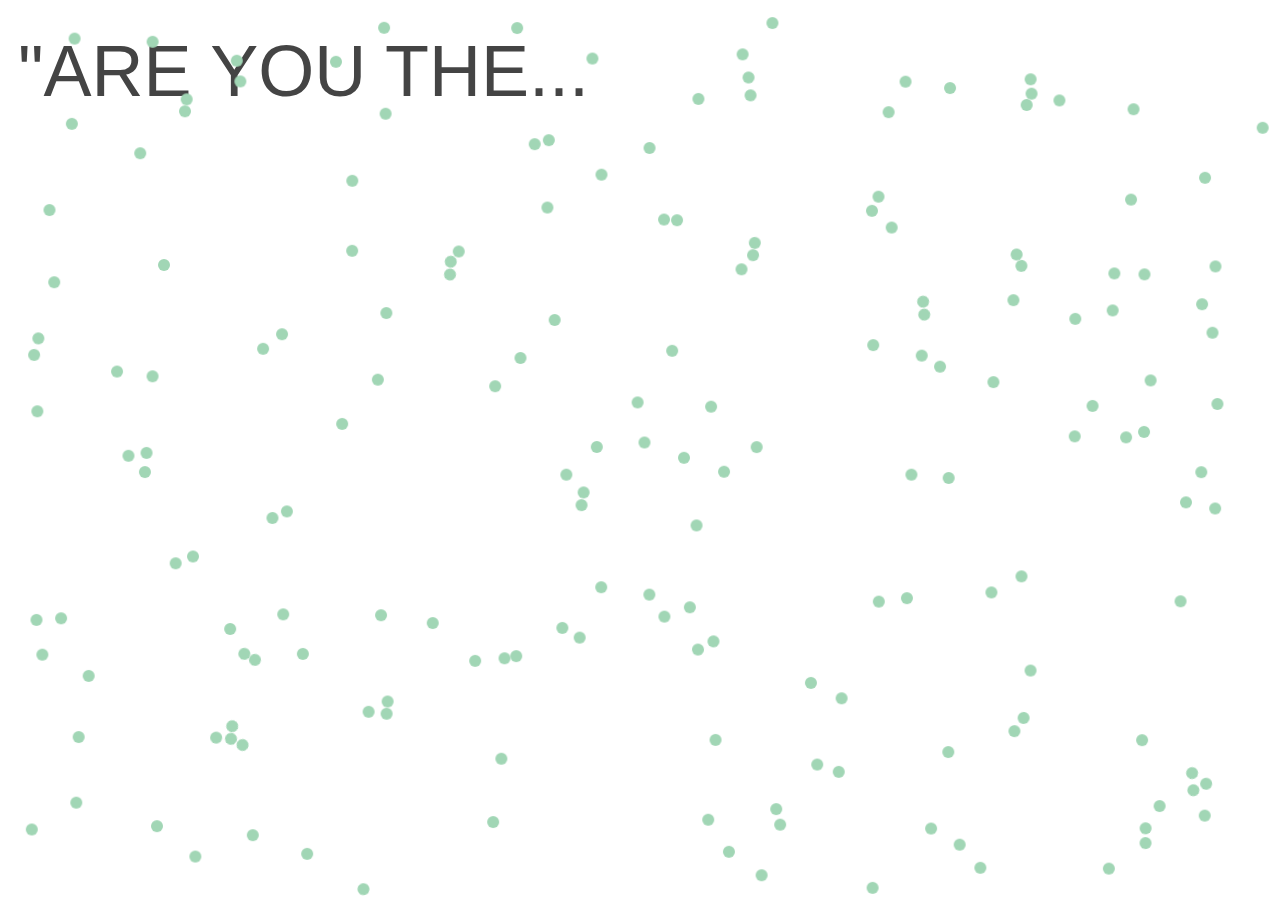
<file: devgru/index.html>
<!DOCTYPE html>
<html>
<head>
    <link rel="stylesheet" type="text/css" href="mystyle.css">
</head>
<body>
    <script src="physicsjs-full-0.6.0.min.js"></script>
    <script src="physicsjs-full-0.6.0.min.js"></script>
    <script src="text.js"></script>

    <script>
        if ( window.innerWidth === 0 ) { window.innerWidth = parent.innerWidth; window.innerHeight = parent.innerHeight; }//
        // More involved example of a newtonian gravity
        //
        Physics(function (world) {

             var viewWidth = window.innerWidth
                ,viewHeight = window.innerHeight
                // bounds of the window
                ,viewportBounds = Physics.aabb(0, 0, viewWidth, viewHeight)
                ,edgeBounce
                ,renderer
                ;

                // create a renderer
                renderer = Physics.renderer('canvas', {
                el: 'viewport'
                ,width: viewWidth
                ,height: viewHeight
            });

            // add the renderer
            world.add(renderer);
            // render on each step
            world.on('step', function () {
            world.render();
            });

            // constrain objects to these bounds
            edgeBounce = Physics.behavior('edge-collision-detection', {
                aabb: viewportBounds
                ,restitution: 0.99
                ,cof: 0.8
            });

            // resize events
            window.addEventListener('resize', function () {

            viewWidth = window.innerWidth;
            viewHeight = window.innerHeight;

            renderer.el.width = viewWidth;
            renderer.el.height = viewHeight;

            viewportBounds = Physics.aabb(0, 0, viewWidth, viewHeight);
            // update the boundaries
            edgeBounce.setAABB(viewportBounds);

        }, true);

        // create some bodies
        var logos = [];

        for ( var i = 0, l = 180; i < l; ++i ){

            logos.push(
                Physics.body('circle', {
                    x: Math.random()*(viewWidth - 10) + 10
                    ,y: Math.random()*(viewHeight - 10) + 10
                    ,mass: 1
                    ,radius: 6
                    ,vx: Math.random()*0.01 - 0.005
                    ,vy: Math.random()*0.01 - 0.005
                    ,restitution: 0.99
                    ,styles: {
                        fillStyle: '#A1D6B5'
                    }
                })
            );
        }
            // logos.view = new Image();
            // logos.view.src = 'clear.png';
    
        // add things to world
        world.add( logos );

        // add some fun interaction
        var attractor = Physics.behavior('attractor', {
            order: 0,
            strength: .002
        });
        world.on({
            'interact:poke': function( pos ){
                attractor.position( pos );
                world.add( attractor );
            }
            ,'interact:move': function( pos ){
                attractor.position( pos );
            }
            ,'interact:release': function(){
                world.remove( attractor );
            }
        });

        // add things to the world
        world.add([
            Physics.behavior('interactive', { el: renderer.el })
            ,Physics.behavior('newtonian', { strength: .01 })
            ,Physics.behavior('sweep-prune')
            ,Physics.behavior('body-collision-detection', { checkAll: false })
            ,Physics.behavior('body-impulse-response')
            ,edgeBounce
        ]);

        // subscribe to ticker to advance the simulation
        Physics.util.ticker.on(function( time ) {
            world.step( time );
        });

        // start the ticker
        Physics.util.ticker.start();
            });
    </script>
    <canvas id="viewport" class=" pjs-layer-main" width="463" height="500" style="position: absolute; z-index: 1;"></canvas>

    <!-- --------------------------TEXT----------------------------- -->
    <section class="rw-wrapper">
        <h2 class="rw-sentence">
            <span class="cursor">"ARE YOU THE...</span>
          <br>
            <div class="rw-words">
                <div class="animation">
                    <span class="type">influencer?"<span>_</span></span>
                    <span class="type">leader?"<span>_</span></span>
                    <span class="type">expert?"<span>_</span></span>
                    <span class="type">publisher?"<span>_</span></span>
                    <span class="type">curator?"<span>_</span></span>
                    <span class="type">gamechanger?"<span>_</span></span>
                </div>
            </div>
        </h2>
        <input type="text" id="type" class="type-input"  maxlength="22" rows="1" wrap="off">
    </section>
</body>
</html>
</file>
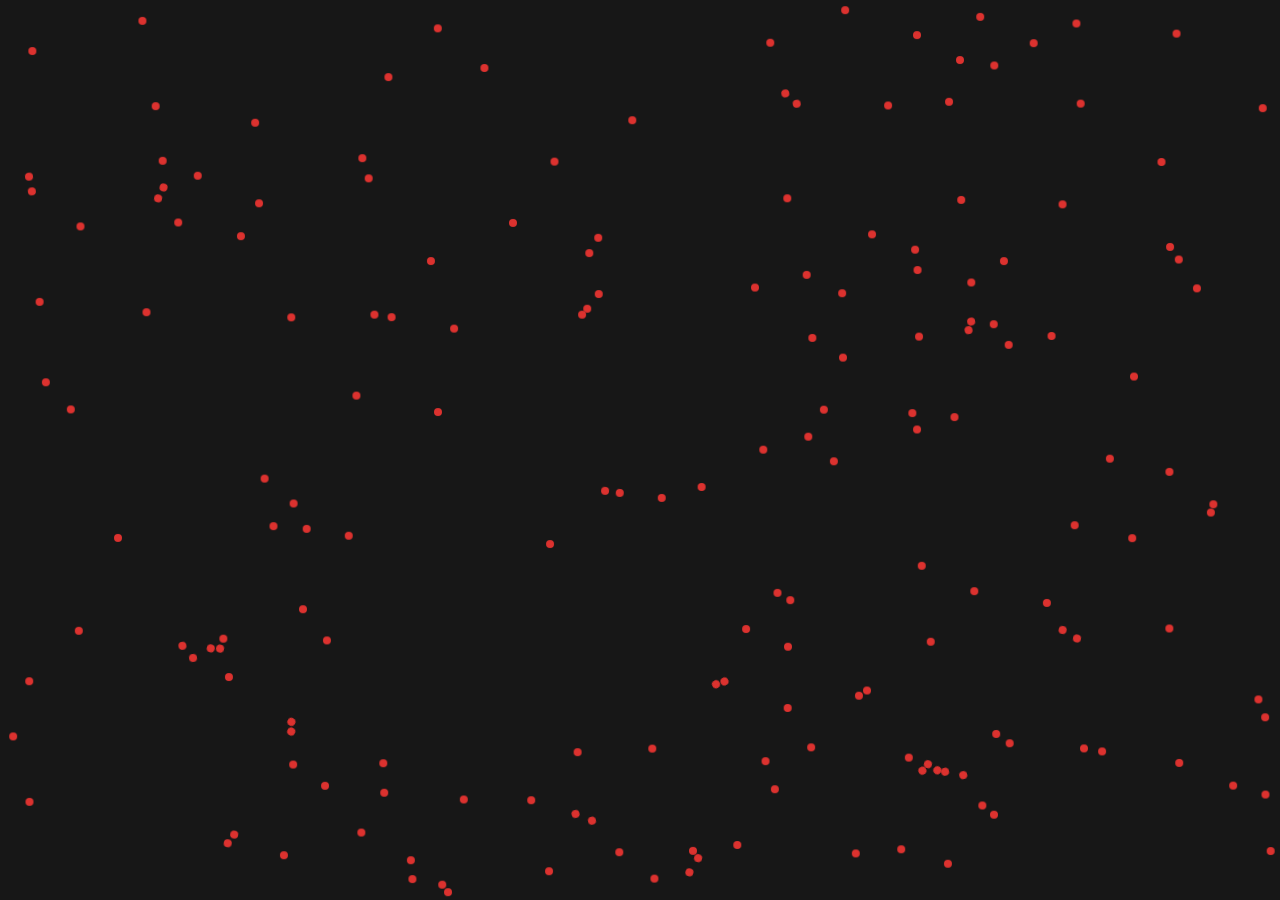
<file: devgru/dontchange/index.html>
<!DOCTYPE html>
<html>
<head>
    <style>
    body { background: #171717; } .pjs-meta { color: #fff; } canvas { position: absolute; top: 0; left: 0; right: 0; bottom: 0; }
    </style>
</head>
<body>
    <script src="physicsjs-full-0.6.0.min.js"></script>
    <script src="physicsjs-full-0.6.0.min.js"></script><script>
        if ( window.innerWidth === 0 ) { window.innerWidth = parent.innerWidth; window.innerHeight = parent.innerHeight; }//
// More involved example of a newtonian gravity
//
Physics(function (world) {

    var viewWidth = window.innerWidth
        ,viewHeight = window.innerHeight
        // bounds of the window
        ,viewportBounds = Physics.aabb(0, 0, viewWidth, viewHeight)
        ,edgeBounce
        ,renderer
        ;

    // create a renderer
    renderer = Physics.renderer('canvas', {
        el: 'viewport'
        ,width: viewWidth
        ,height: viewHeight
    });

    // add the renderer
    world.add(renderer);
    // render on each step
    world.on('step', function () {
        world.render();
    });

    // constrain objects to these bounds
    edgeBounce = Physics.behavior('edge-collision-detection', {
        aabb: viewportBounds
        ,restitution: 0.99
        ,cof: 0.8
    });

    // resize events
    window.addEventListener('resize', function () {

        viewWidth = window.innerWidth;
        viewHeight = window.innerHeight;

        renderer.el.width = viewWidth;
        renderer.el.height = viewHeight;

        viewportBounds = Physics.aabb(0, 0, viewWidth, viewHeight);
        // update the boundaries
        edgeBounce.setAABB(viewportBounds);

    }, true);

    // create some bodies
    var circles = [];

    for ( var i = 0, l = 180; i < l; ++i ){

        circles.push(
            Physics.body('circle', {
                x: Math.random()*(viewWidth - 10) + 10
                ,y: Math.random()*(viewHeight - 10) + 10
                ,mass: 1
                ,radius: 4
                ,vx: Math.random()*0.01 - 0.005
                ,vy: Math.random()*0.01 - 0.005
                ,restitution: 0.99
                ,styles: {
                    fillStyle: '#dc322f'
                }
            })
        );
    }

    // add things to world
    world.add( circles );

    // add some fun interaction
    var attractor = Physics.behavior('attractor', {
        order: 0,
        strength: .002
    });
    world.on({
        'interact:poke': function( pos ){
            attractor.position( pos );
            world.add( attractor );
        }
        ,'interact:move': function( pos ){
            attractor.position( pos );
        }
        ,'interact:release': function(){
            world.remove( attractor );
        }
    });

    // add things to the world
    world.add([
        Physics.behavior('interactive', { el: renderer.el })
        ,Physics.behavior('newtonian', { strength: .01 })
        ,Physics.behavior('sweep-prune')
        ,Physics.behavior('body-collision-detection', { checkAll: false })
        ,Physics.behavior('body-impulse-response')
        ,edgeBounce
    ]);

    // subscribe to ticker to advance the simulation
    Physics.util.ticker.on(function( time ) {
        world.step( time );
    });

    // start the ticker
    Physics.util.ticker.start();
});
</script>
<canvas id="viewport" class=" pjs-layer-main" width="463" height="500" style="position: absolute; z-index: 1;"></canvas>
</body>
</html>
</file>
<file: devgru/mystyle.css>
body {
  font-family: "HelveticaNeue-Light", sans-serif; 
  font-size: 48px;
  { background: #fff; } .pjs-meta { color: #fff; } canvas { position: absolute; top: 0; left: 0; right: 0; bottom: 0; }
}

.hidden { 
  display: none;
}

*:focus {
    outline: 0;
}

.type-input {
  font-family: Consolas, monaco, monospace;
  position:relative;
  z-index: 9999; 
  border: none; 
  background: transparent;
  font-size: 24px;
  color: #444; 
	font-weight: normal;
  width: 100%;
  margin-left: -2px;
} 

.rw-wrapper{
	margin: 20px auto 0 auto;
	padding: 10px;
}

.rw-sentence{
	margin: 0;
}

.rw-sentence span{
	color: #444;
	font-weight: normal;
}

.rw-words{ 
	display: inline;
  font-family: Consolas, monaco, monospace;
}

.type{
	position: absolute;
	opacity: 0;
	overflow: hidden;
	-webkit-animation: words 24s steps(48) infinite 0s;
}
.type:nth-child(2) { 
  -webkit-animation-delay: 4s; 
  animation-delay: 4s; 
}
.type:nth-child(3) { 
  -webkit-animation-delay: 8s;
  animation-delay: 8s; 
}
.type:nth-child(4) { 
  -webkit-animation-delay: 12s;
	animation-delay: 12s; 
}
.type:nth-child(5) { 
  -webkit-animation-delay: 16s; 
	animation-delay: 16s; 
}
.type:nth-child(6) { 
  -webkit-animation-delay: 20s;
	animation-delay: 20s; 
}

@-webkit-keyframes words {
  0% { opacity: 0; width: 0; }
  2% { opacity: 1;}
  14% { opacity: 1; width: 48ch;}
  15% { opacity: 0; }
}

span > span {
	animation: cursor 0.8s infinite;
}

@keyframes cursor {
	0% {
		opacity: 0;
	}
	20% { 
		opacity: 0;
	}
	30% {
		opacity: 1;
	}
	90% {
		opacity: 1;
	}
	100% {
		opacity: 0;
	}
}
</file>
